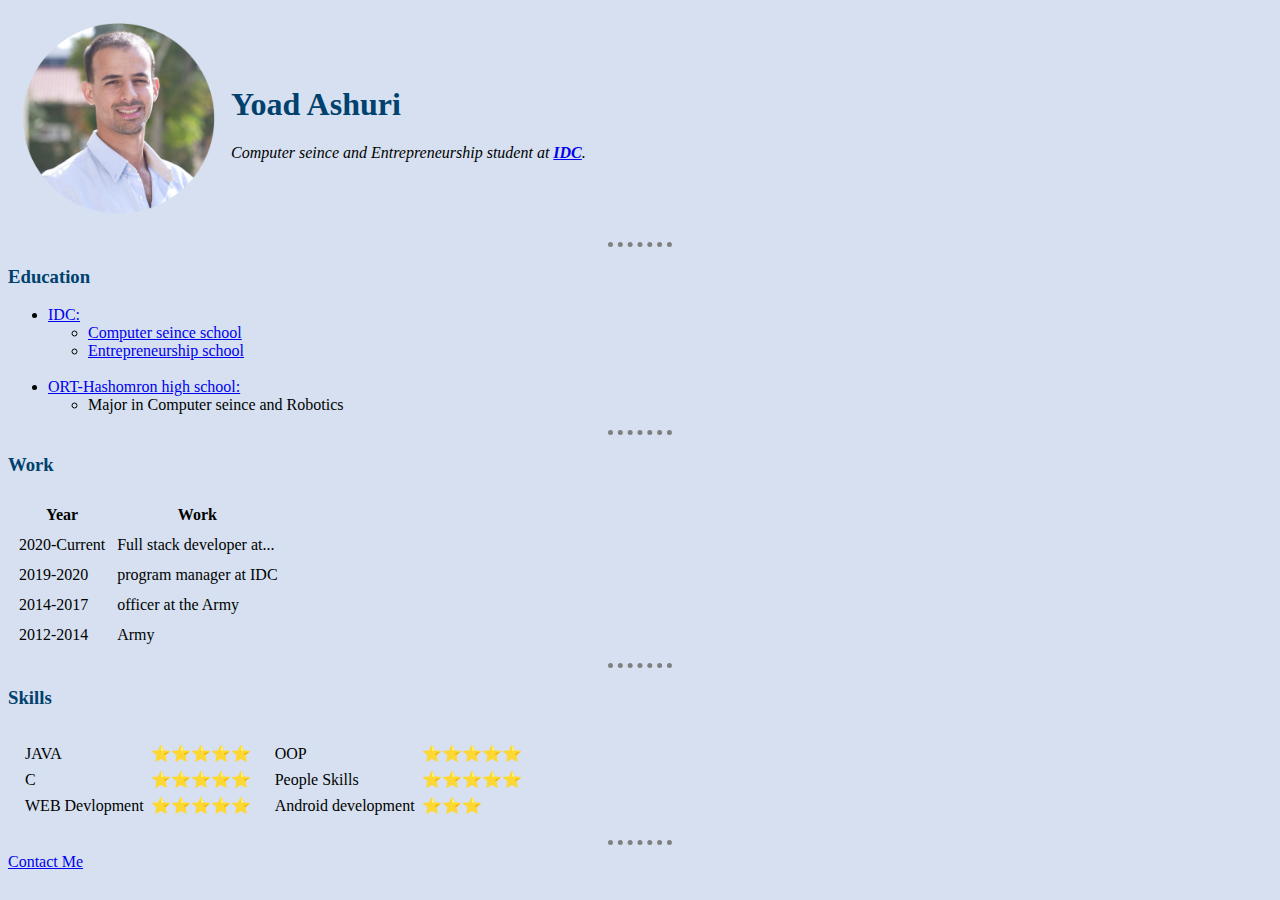
<file: index.html>
<!DOCTYPE html>
<html lang="en" dir="ltr">

<head>
  <meta charset="utf-8">
  <title>Yoad's Personal online CV</title>
  <link rel="stylesheet" href="styles.css">

</head>

<body>
  <table cellspacing="10">
    <tr>
      <td><img src="עגול.png" alt="Yoad's profile picture" width="200" height="200"></td>
      <td>
        <h1>Yoad Ashuri</h1>
        <p><em>Computer seince and Entrepreneurship student at <strong><a href="https://www.idc.ac.il/he/pages/home.aspx">IDC</a></strong>.</em></p>
      </td>
    </tr>
  </table>
  <hr>
  <h3>Education</h3>
  <p>
  <ul>
    <li><a href="https://www.idc.ac.il/he/pages/home.aspx">IDC:</a>
      <ul>
        <li><a href="https://www.idc.ac.il/he/schools/cs/pages/home.aspx">Computer seince school</a></li>
        <li><a href="https://www.idc.ac.il/he/schools/entrepreneurship/pages/home.aspx">Entrepreneurship school</a></li>
      </ul>
    </li>
    <br>
    <li><a href="https://binyamina.ort.org.il/">ORT-Hashomron high school:</a>
      <ul>
        <li>Major in Computer seince and Robotics</li>
      </ul>
    </li>
  </ul>
  </p>
  <hr>
  <h3>Work</h3>
  <table cellspacing="10">
    <thead>
      <tr>
        <th>Year</th>
        <th>Work</th>
      </tr>
    </thead>
    <tbody>
      <tr>
        <td>2020-Current</td>
        <td>Full stack developer at...</td>
      </tr>
      <tr>
        <td>2019-2020</td>
        <td>program manager at IDC</td>
      </tr>
      <tr>
        <td>2014-2017</td>
        <td>officer at the Army</td>
      </tr>
      <tr>
        <td>2012-2014</td>
        <td>Army</td>
      </tr>
    </tbody>
  </table>
  <hr>
  <h3>Skills</h3>

  <table cellspacing="10">
    <tr>
      <td>
        <table cellspacing="5">
          <tr>
            <td>JAVA</td>
            <td>⭐⭐⭐⭐⭐</td>
          </tr>
          <tr>
            <td>C</td>
            <td>⭐⭐⭐⭐⭐</td>
          </tr>
          <tr>
            <td>WEB Devlopment</td>
            <td>⭐⭐⭐⭐⭐</td>
          </tr>
        </table>
      </td>

      <td>
        <table cellspacing="5">
          <tr>
            <td>OOP</td>
            <td>⭐⭐⭐⭐⭐</td>
          </tr>
          <tr>
            <td>People Skills</td>
            <td>⭐⭐⭐⭐⭐</td>
          </tr>
          <tr>
            <td>Android development</td>
            <td>⭐⭐⭐</td>
          </tr>
        </table>
      </td>
    </tr>
  </table>
  <hr>
  <a href="contact.html">Contact Me</a>
</body>

</html>
</file>
<file: styles.css>
body {
  background-color: #d6e0f0;
}

hr {
  border-style: none;
  border-top-style: dotted;
  border-color: grey;
  border-width: 5px;
  width: 5%;
}

h1 {
  color: #00416d;
}

h3 {
  color: #00416d;
}
</file>
